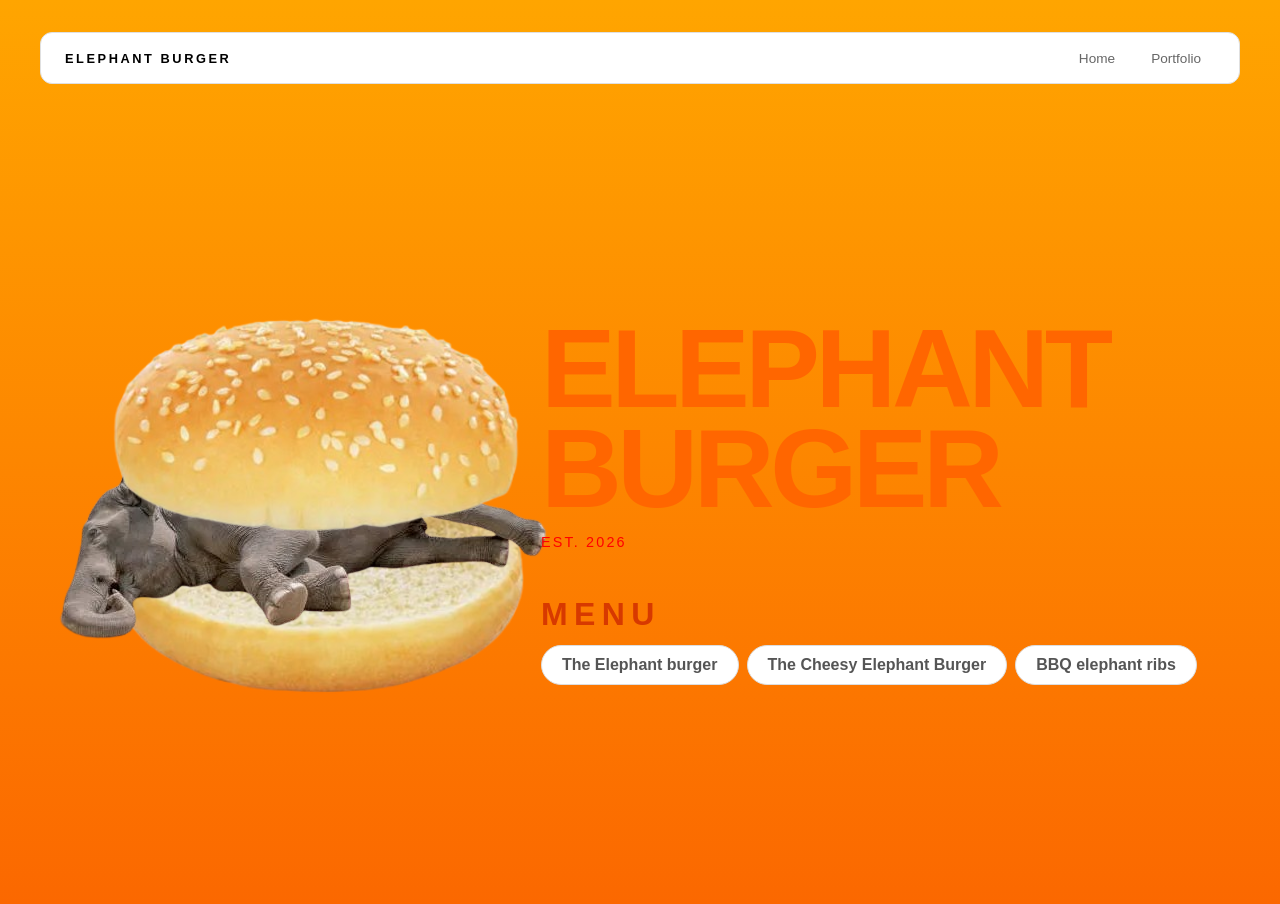
<file: index.html>
<!DOCTYPE html>
<html>
  <head>
    <title>Elephant burger</title>
    <link rel="stylesheet" href="style.css">
    <link rel="icon" type="image/png" sizes="32x32" href="2026_06_03_0f5_Kleki.png">
  </head>

  <body>
    <!-- All content goes here -->
    <div id="all-contents">
      <nav>
    <h1>Elephant burger</h1>
    <ul id="nav-ul">
      <li class="nav-li"><a href="index.html">Home</a></li>
      <li class="nav-li"><a href="portfolio.html">Portfolio</a></li>
    </ul>
  </nav>
       <main>
          <div class="sidebar"> 
            <img class="sidebar-img" src="2026_06_03_0f5_Kleki.png" alt="my image">
          </div>
          <div class="content">
            <h2>Elephant Burger</h2>
            <p>Est. 2026</p>
            <div id="interests">
              <h3>Menu</h3>
                <ul>
                  <li>The Elephant burger</li>
                  <li>The Cheesy Elephant Burger</li>
                  <li> BBQ elephant ribs</li>
                </ul>
            </div>
          </div>
       </main>
    </div>
  </body>
</html>
</file>
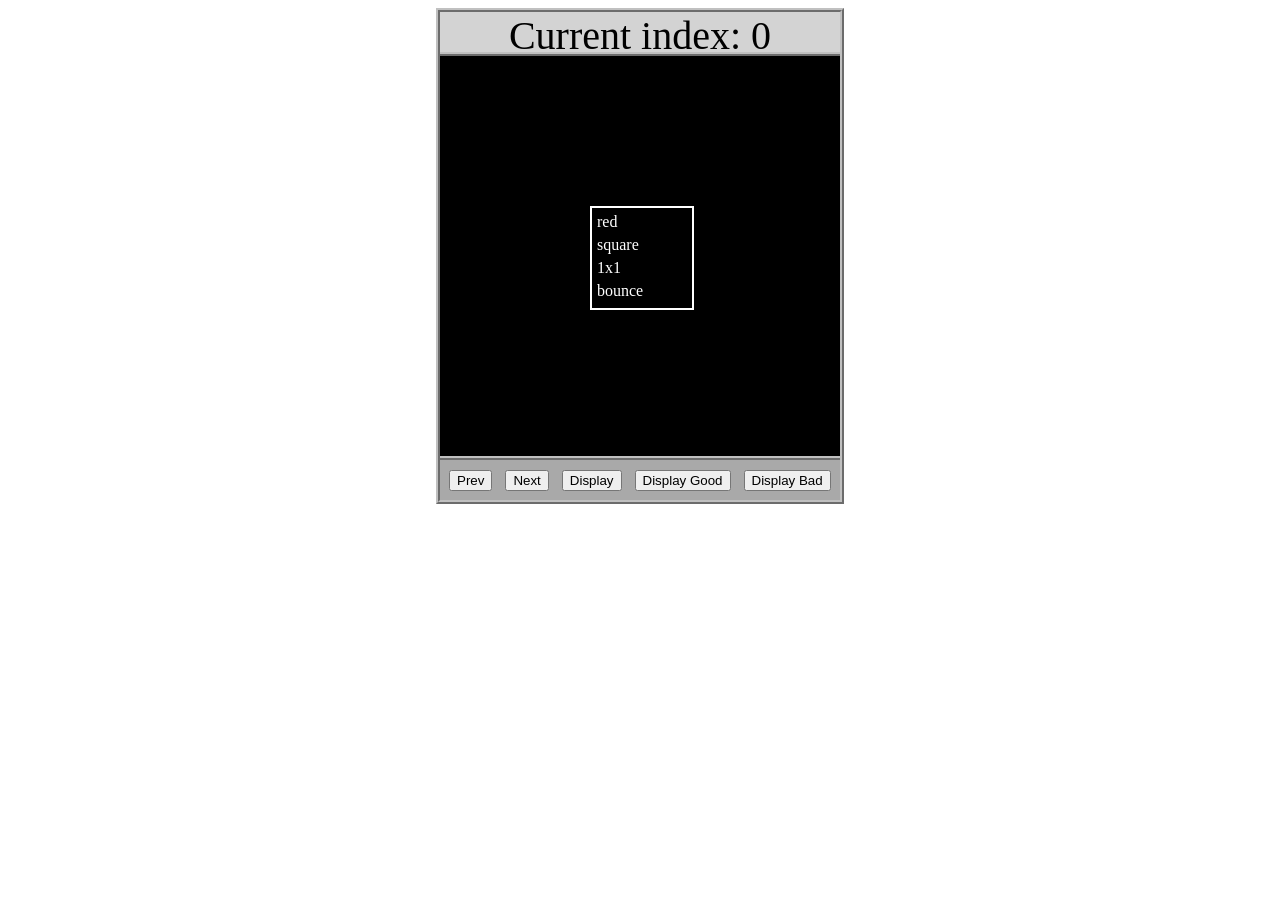
<file: asd-projects/data-shapes/index.html>
<!DOCTYPE html>
<html>
  <head>
    <meta charset="utf-8" />
    <meta name="viewport" content="width=device-width" />
    <title>Data Shapes</title>
    <link rel="stylesheet" href="index.css" />
    <script src="https://code.jquery.com/jquery-3.1.0.js"></script>
    <script src="index.js"></script>
  </head>
  <body>
    <div id="board">
      <div id="info-bar">Current index: 0</div>
      <div id="shape-container">
        <div id="shape"></div>
      </div>
      <div id="button-box">
        <button id="cycle-left">Prev</button>
        <button id="cycle-right">Next</button>
        <button id="execute1">Display</button>
        <button id="execute2">Display Good</button>
        <button id="execute3">Display Bad</button>
      </div>
    </div>
  </body>
</html>
</file>
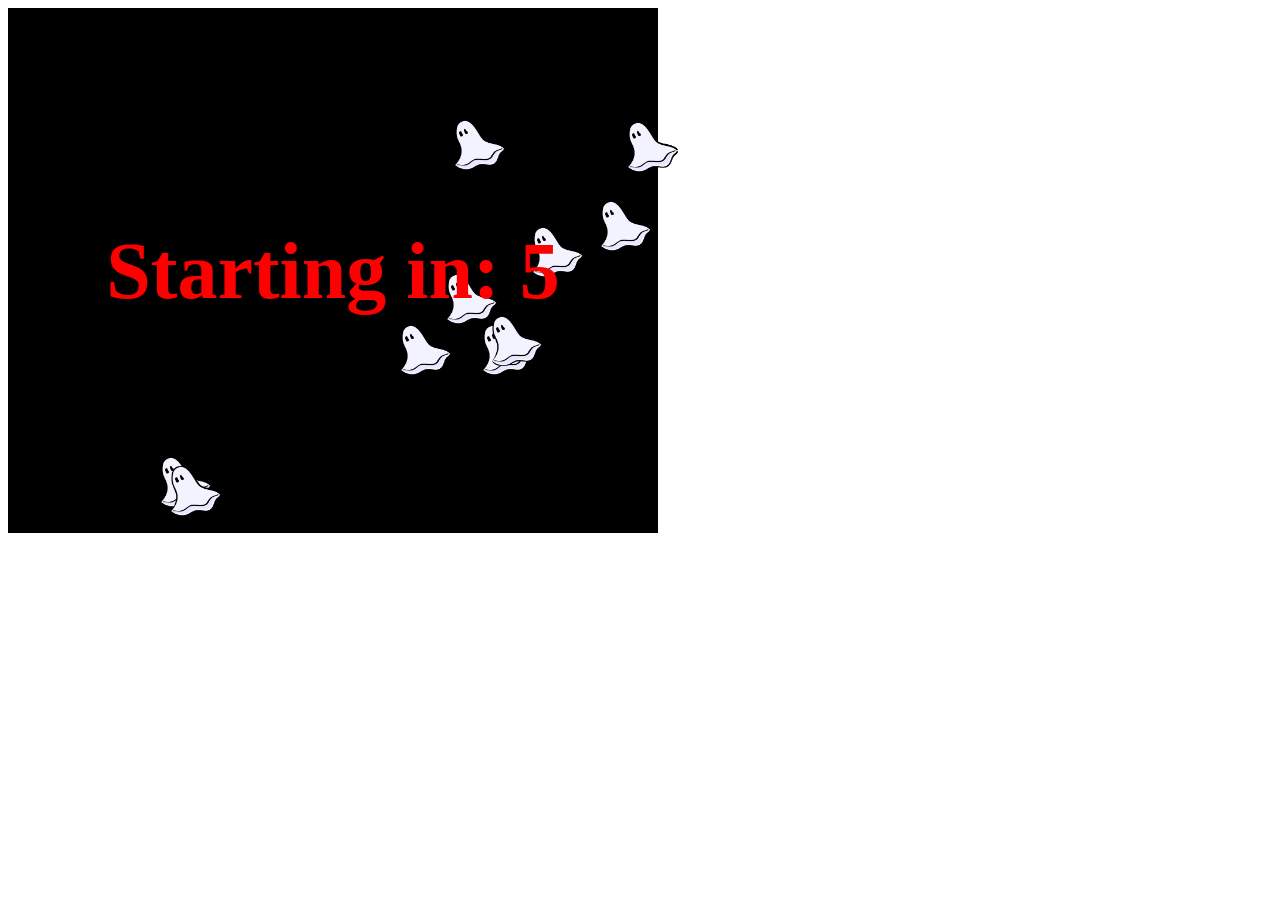
<file: asd-projects/debugging-exercise/index.html>
<!DOCTYPE html>
<html>
<head>
    <meta charset="utf-8">
    <meta name="viewport" content="width=device-width">
    <title>Debugger Exercise</title>
    <link rel="stylesheet" href="index.css">
    <script src="https://code.jquery.com/jquery-3.1.0.js"></script>
    <script src="index.js"></script>
</head>
<body>
    <div id="board">

    </div>
</body>
</html>
</file>
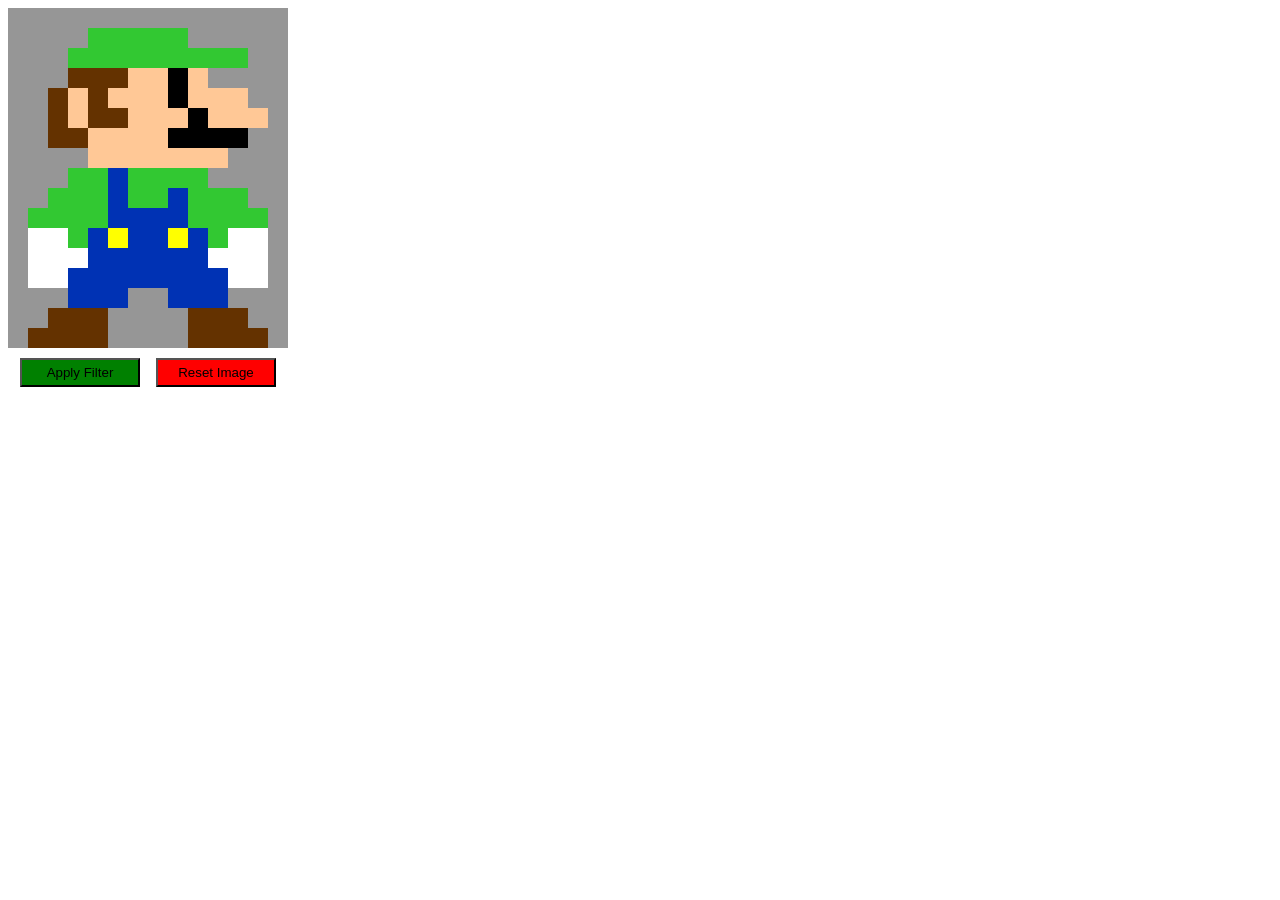
<file: asd-projects/image-filtering/index.html>
<!DOCTYPE html>
<html>
  <head>
    <script src="https://code.jquery.com/jquery-3.1.0.js"></script>
    <meta charset="utf-8" />
    <meta name="viewport" content="width=device-width" />
    <link rel="stylesheet" href="index.css" />
    <script src="image.js"></script>
    <script src="index.js"></script>
    <title>Image Filtering</title>
  </head>
  <body>
    <div id="display"></div>
    <div id="button-box">
      <button id="apply">Apply Filter</button>
      <button id="reset">Reset Image</button>
    </div>
  </body>
</html>
</file>
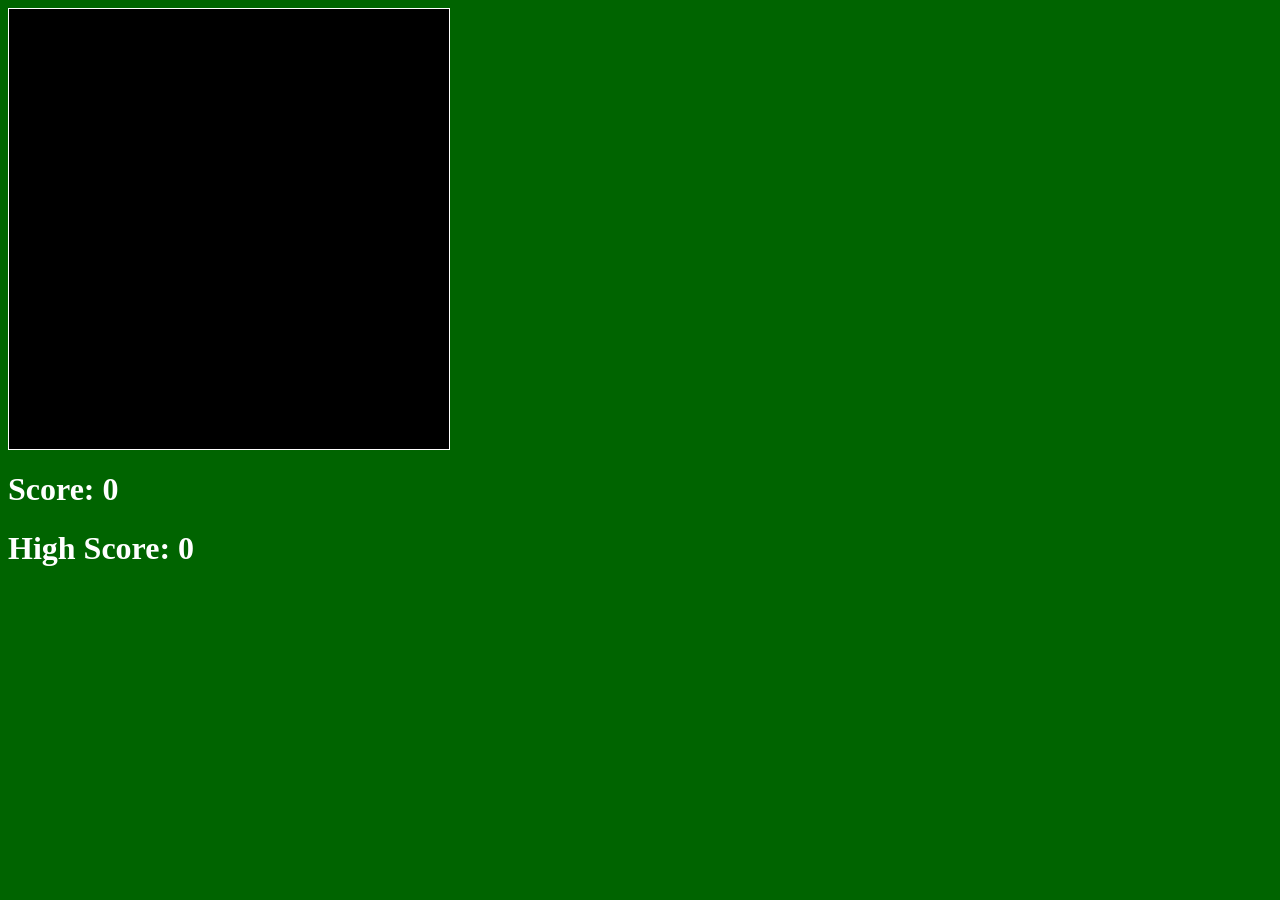
<file: asd-projects/snake/index.html>
<!DOCTYPE html>
<html>

  <head>
    <title>Snake</title>
    <!--Link jQuery and CSS here-->
    <link rel="stylesheet" type="text/css" href="index.css" />
<script src="jquery.min.js"></script>

  </head>
  <body>
   <div id="board"></div>
<h1 id="score">Score: 0</h1>
<h1 id="highScore">High Score: 0</h1>
 
  </body>
  
  <!-- Link index.js here -->
  <script src="index.js"></script>

</html>
</file>
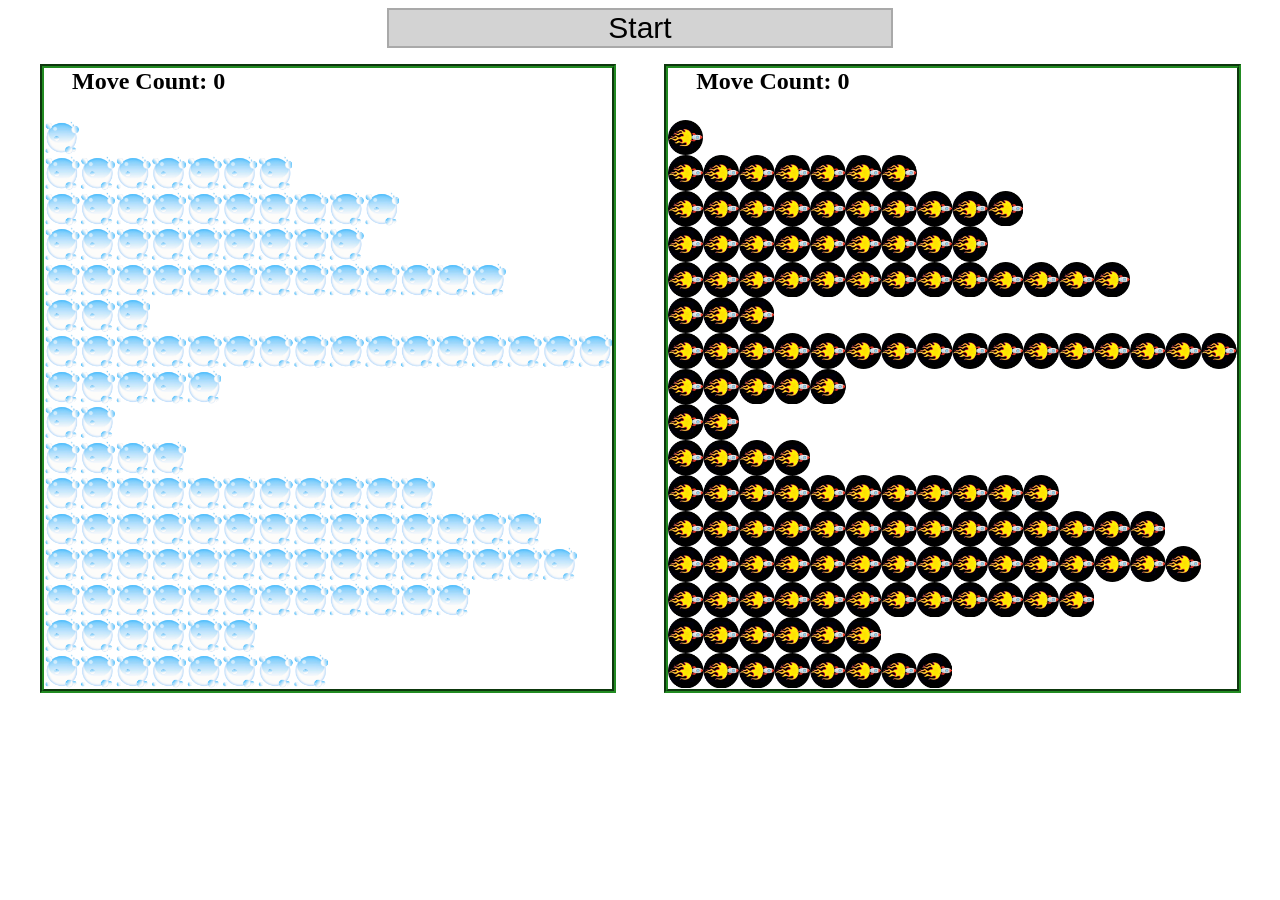
<file: asd-projects/sorting/index.html>
<!DOCTYPE html>
<html>
<head>
    <script src="https://code.jquery.com/jquery-3.1.0.js"></script>    
    <meta charset="utf-8">
    <meta name="viewport" content="width=device-width">
    <link rel="stylesheet" href="index.css">
    <script src="setup.js"></script>
    <script src="index.js"></script>
    <script src="run.js"></script>
    <title>Sorting</title>
</head>
<body>
    <div id="fullContainer">
        <div id="buttonContainer">
          <button id="goButton">Start</button>
        </div>
        <div id="sortContainer">
            <div class="subContainer" id="bubbleArea">
                <h2 id="bubbleCounter">Move Count: 0</h2>
                <div id="displayBubble">

                </div>
            </div>

            <div class="subContainer" id="quickArea">
                <h2 id="quickCounter">Move Count: 0</h2>
                <div id="displayQuick">

                </div>
            </div>
        </div>
    </div>
</body>
</html>
</file>
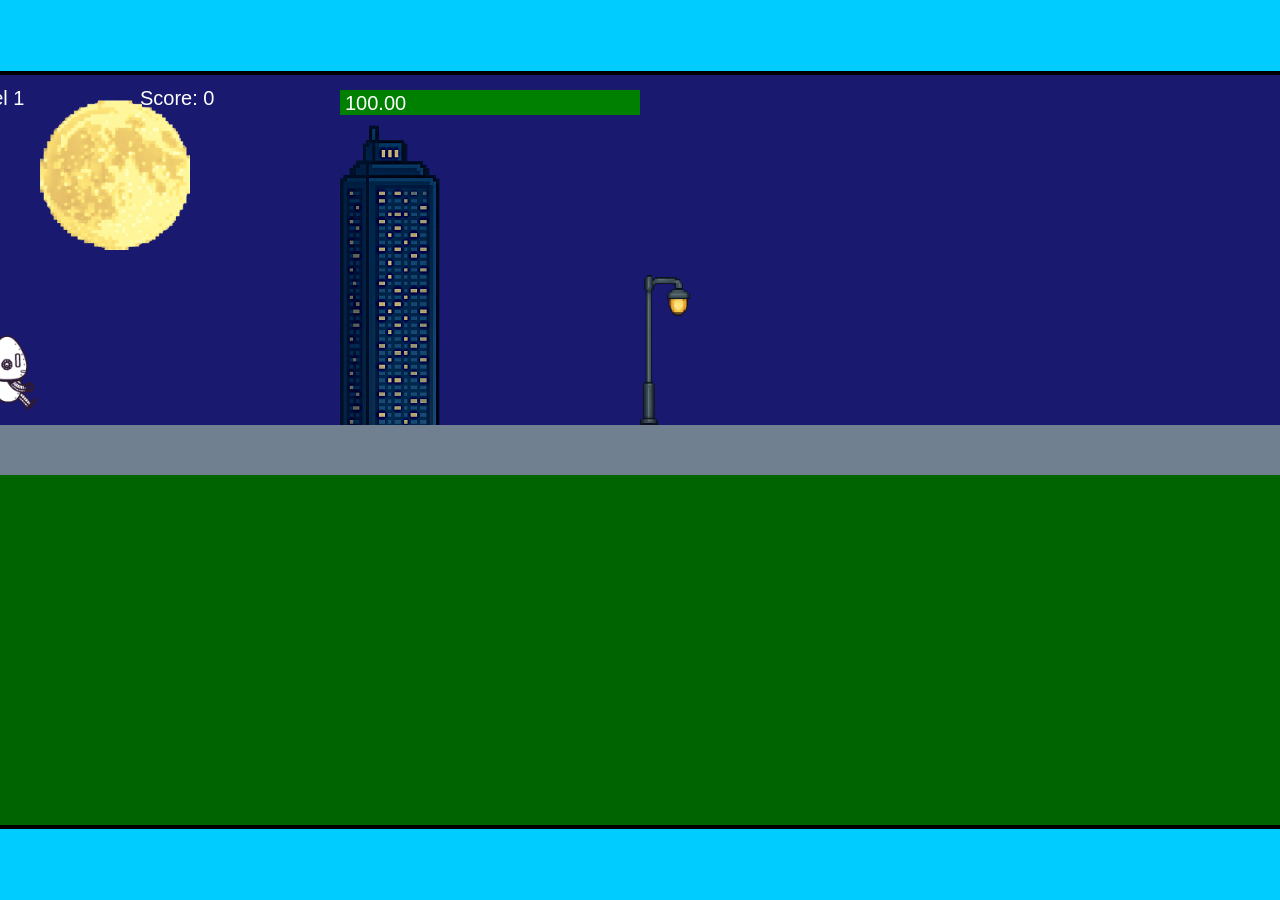
<file: fsd-projects/runtime/index.html>
<!DOCTYPE html>
<html lang="en">
  <head>
    <meta charset="UTF-8" />
    <meta name="viewport" content="width=device-width, initial-scale=1.0" />
    <title>Runtime Neo</title>
    <link rel="stylesheet" href="runtime.css" />
    <script src="https://code.jquery.com/jquery-3.1.0.js"></script>
    <script src="setup.js"></script>
    <script src="levels.js"></script>
    <script src="scenery.js"></script>
    <script src="student.js"></script>
    <script src="main.js"></script>
  </head>
  <body id="body">
    <canvas id="gameCanvas" width="1400" height="750"></canvas>
    <img id="player" src="images/halle.png" />
    <img id="projectile" src="images/projectile.png" />
    <img id="basicPlatform" src="images/interactable/basicPlatform.png" />
    <img id="spikes" src="images/interactable/spikes.png" />
    <img id="bug" src="images/interactable/bug.png" />
    <img id="healthUp" src="images/interactable/healthUp.png" />
    <img id="flag" src="images/interactable/flag.png" />
    <img id="moon" src="images/backgrounds/moon.png" />
    <img id="building" src="images/backgrounds/building.png" />
    <img id="lamp" src="images/backgrounds/lamp.png" />
  </body>
</html>
</file>
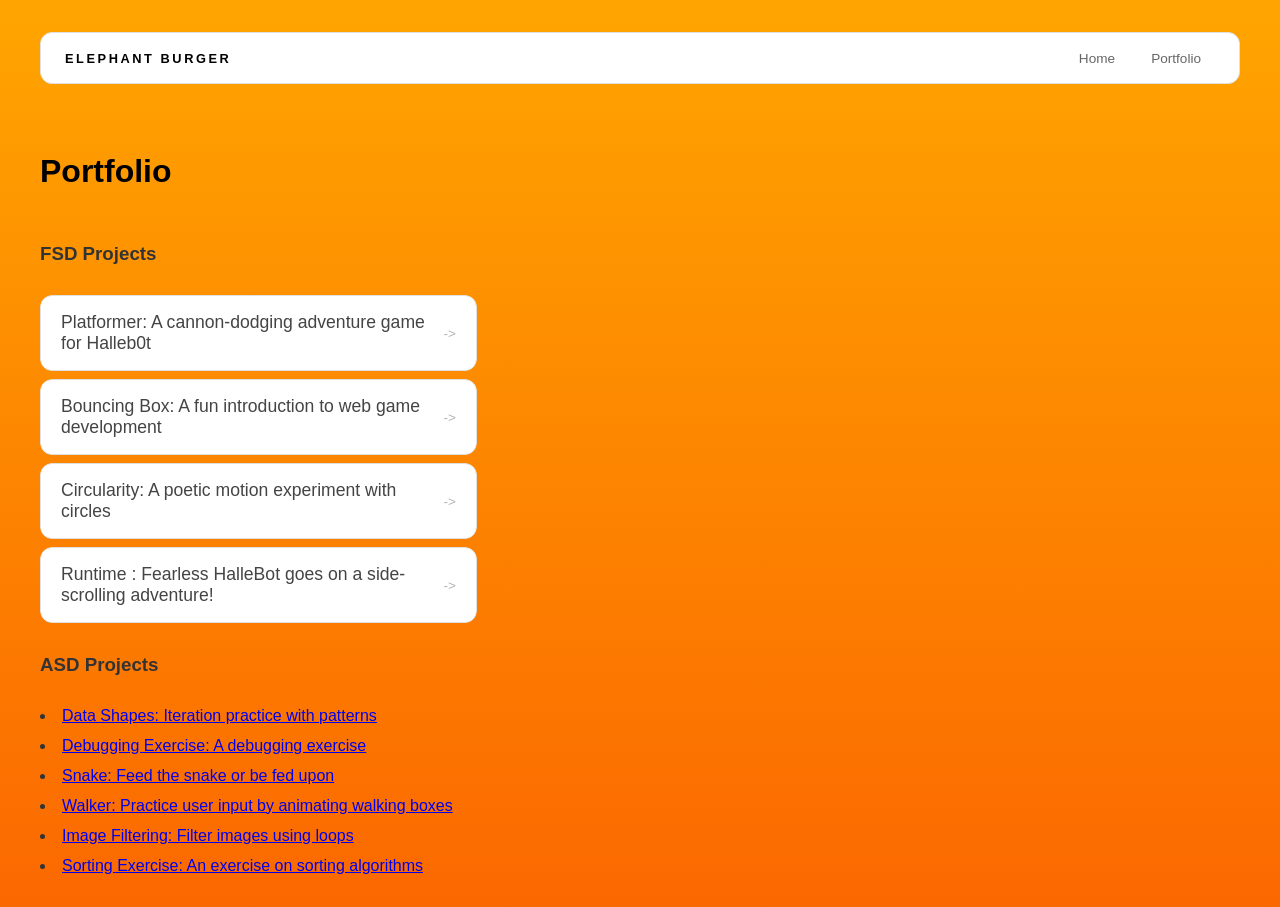
<file: portfolio.html>
<!DOCTYPE html>
<html>

<head>
  <title>elephant burger</title>
  <link rel="stylesheet" href="style.css" />
  <link rel="icon" type="image/png" sizes="32x32" href="2026_06_03_0f5_Kleki.png">
</head>

<body>
  <!-- All content goes here -->
  <div id="all-contents">
    <nav>
      <h1>Elephant burger</h1>
      <ul id="nav-ul">
        <li class="nav-li">
          <a href="index.html">Home</a>
        </li>
        <li class="nav-li">
          <a href="portfolio.html">Portfolio</a>
        </li>
      </ul>
    </nav>

    <main>
      <div class="content">
        <h1>Portfolio</h1>
        <h3>FSD Projects</h3>
        <ul id="portfolio">
          <li>
            <a href="fsd-projects/platformer/">Platformer: A cannon-dodging adventure game for Halleb0t</a>
          </li>
          <li>
            <a href="fsd-projects/bouncing-box/">Bouncing Box: A fun introduction to web game development</a>
          </li>
          <li>
            <a href="fsd-projects/circularity/">Circularity: A poetic motion experiment with circles</a>
          </li>
          <li>
            <a href="projects/runtime/">Runtime : Fearless HalleBot goes on a side-scrolling adventure!</a>
          </li>
        </ul>

        <!-- ASD Projects will go here -->
        <h3>ASD Projects</h3>
        <li><a href="asd-projects/data-shapes"> Data Shapes: Iteration practice with patterns</a></li>
        <li><a href="asd-projects/debugging-exercise"> Debugging Exercise: A debugging exercise</a></li>
        <li><a href="asd-projects/snake">Snake: Feed the snake or be fed upon</a></li>
        <li><a href="asd-projects/walker">Walker: Practice user input by animating walking boxes</a></li>
        <li><a href="asd-projects/image-filtering">Image Filtering: Filter images using loops</a></li>
        <li><a href="asd-projects/sorting">Sorting Exercise: An exercise on sorting algorithms</a></li>

      </div>
    </main>
  </div>
</body>

</html>
</file>
<file: style.css>
* {
    box-sizing: border-box;
}

body {
    margin: 0;
    background: linear-gradient(to top, rgb(251, 104, 0), orange );
    color: #333;
    font-family: "Helvetica Neue", Arial, sans-serif;
}

#all-contents {
    max-width: 1500px;
    min-height: 100vh;
    margin: 0 auto;
    padding: 32px 40px;
}

main {
    display: grid;
    grid-template-columns: minmax(220px, 1fr) minmax(420px, 1.6fr);
    align-items: center;
    min-height: calc(100vh - 160px);
    gap: clamp(32px, 5vw, 80px);
}

.sidebar {
    width: 100%;
}

.content {
    display: flex;
    flex-direction: column;
    align-items: flex-start;
    gap: 12px;
}
h2 {
    margin: 0;
    font-size: clamp(4rem, 10vw, 7rem);
    line-height: 0.9;
    font-weight: 900;
    letter-spacing: -0.04em;
    text-transform: uppercase;
    color: #ff6600; /*bright accent*/
}

.content > p {
    margin: 0;
    color: #ff0000;
    font-size: 0.9rem;
    text-transform: uppercase;
    letter-spacing: 0.15em;
    line-height: 1.4;
}
#interests {
    margin-top: 32px;
    width: 100%;
}

#interests h3 {
    margin: 0 0 12px;
    font-size: 2rem;
    font-weight: 900;
    text-transform: uppercase;
    letter-spacing: 0.2em;
    color: #d73900;
}

#interests ul {
    list-style: none;
    margin: 0;
    padding: 0;
    display: flex;
    flex-wrap: wrap;
    gap: 8px;
}

#interests li {
    color: #555;
    font-size: 1rem;
    font-weight: 600;
    padding: 10px 20px;
    background: #fff;
    border: 1px solid #ddd;
    border-radius: 100px;
    transition: background 0.25s ease, color 0.25s ease, transform 0.25s ease;
    cursor: default;
}

#interests li:hover {
    background: #000;
    color: #fff;
    border-color: #000;
    transform: translateY(-2px);
}
nav {
    display: flex;
    justify-content: space-between;
    align-items: center;
    margin-bottom: 48px;
    padding: 16px 24px;
    background: #fff;
    border: 1px solid #e0e0e0;
    border-radius: 12px;
}

nav h1 {
    margin: 0;
    font-size: 0.8rem;
    font-weight: 700;
    text-transform: uppercase;
    letter-spacing: 0.2em;
    color: #000;
}

#nav-ul {
    list-style: none;
    display: flex;
    gap: 8px;
    margin: 0;
    padding: 0;
}

.nav-li a {
    color: #666;
    text-decoration: none;
    font-size: 0.85rem;
    font-weight: 500;
    padding: 6px 14px;
    border-radius: 8px;
    transition: background 0.25s ease, color 0.25s ease;
}

.nav-li a:hover {
    background: #000;
    color: #fff;
}
/* Portfolio styles */
.content h1 {
  color: black;
}

#portfolio {
  list-style: none;
  margin: 0;
  padding: 0;
  width: 100%;
  display: flex;
  flex-direction: column;
  gap: 8px;
}

#portfolio li {
  border-radius: 12px;
  overflow: hidden;
}

#portfolio a {
  display: flex;
  justify-content: space-between;
  align-items: center;
  text-decoration: none;
  color: #444;
  padding: 16px 20px;
  font-size: 1.1rem;
  font-weight: 500;
  background: #fff;
  border: 1px solid #e0e0e0;
  border-radius: 12px;
  transition: background 0.25s ease, color 0.25s ease, transform 0.25s ease;
}

#portfolio a:hover {
  background: #000;
  color: #fff;
  transform: translateX(4px);
}

#portfolio a::after {
  content: "->";
  font-size: 0.85rem;
  opacity: 0.4;
  transition: opacity 0.25s ease;
  white-space: nowrap;
}

#portfolio a:hover::after {
  opacity: 1;
}
</file>
<file: asd-projects/data-shapes/index.css>
#board {
  width: 400px;
  margin: auto;
  border: silver ridge 4px;
}

#info-bar {
  width: 400px;
  height: 40px;
  background: lightgray;
  font-size: 40px;
  text-align: center;
}

#shape-container {
  width: 400px;
  height: 400px;
  background: black;
  border-top: silver ridge 4px;
  border-bottom: silver ridge 4px;
}

#button-box {
  width: 400px;
  height: 40px;
  background: darkgray;
}

#shape {
  color: white;
  width: 100px;
  height: 100px;
  position: relative;
  top: 150px;
  left: 150px;
  border: white solid 2px;
  display: block;
}

button {
  width: auto;
  height: auto;
  margin: auto;
  margin-top: 10px;
  margin-left: 9px;
}

p {
  margin: 5px;
}
</file>
<file: asd-projects/debugging-exercise/index.css>
#board {
  background: black;
  width: 650px;
  height: 525px;
  left: 0px;
  top: 0px;
}

.ghost {
  width: 50px;
  height: 50px;
  z-index: 100;
  position: absolute;
}
</file>
<file: asd-projects/image-filtering/index.css>
.square {
  width: 20px;
  height: 20px;
  position: absolute;
}

body > div {
  position: relative;
}

#button-box {
  position: relative;
  top: 350px;
}

button {
  width: 120px;
  padding: 5px;
  margin-left: 12px;
}

#apply {
  background: green;
}

#reset {
  background: red;
}
</file>
<file: asd-projects/snake/index.css>
body {
  background-color: darkgreen;
}

#board {
  width: 440px;
  height: 440px;
  border: 1px solid white;
  background-color: black;
}

#score, #highScore {
  color: white;
}

.snake, .apple {
  display: block;
  width: 20px;
  height: 20px;
  position: absolute;
  user-select: none;
}

.snake {
  background-color: green;
  z-index: 2;
}

#snake-head {
  background-color: darkgreen;
}

.apple {
  background-color: red;
  z-index: 1;
}
</file>
<file: asd-projects/sorting/index.css>
#fullContainer {
    width:100%;
}
#buttonContainer {
    margin:auto;
    width: 40%;
}
#goButton {
    margin: auto;
    width: 100%;
    border: 2px darkgray double;
    background: lightgray;
    font-size: 30px;
}
#sortContainer {
    display: table;
    margin: 0 auto;
    width: 100%;
}
.subContainer {
    display: inline-block;
    width:45%;
    border: 4px forestgreen groove;
    margin-top: 1.25%;
}
#bubbleArea {
    margin-left: 2.5%;
}
#quickArea {
    margin-left: 3.75%;
}
.subContainer > h2 {
    margin-left: 5%;
    height: 32px;
    margin-top: 0;
}
.sortElement {
    background-position: center;
    background-repeat: repeat-x;
    position: absolute;
    left: 0px;
    margin: 0;
    padding: 0;
}
.subContainer > div {
    position: relative;
}
.bubbleElement {
    background: url('img/bubble.png');
    /*border: 2px aqua ridge;*/
}
.quickElement {
    background: url('img/quick.png');
    /*border: 2px firebrick ridge;*/
}
</file>
<file: fsd-projects/runtime/runtime.css>
/* runtime.css */
/* Styles for Runtime Neo auto-runner game */

img {
  display: none;
}

#gameCanvas {
  position: absolute;
  border: 4px solid #000;
  top: 50%;
  left: 50%;
  transform: translate(-50%, -50%);
}

body {
  margin: 0;
  background-color: #00ccff;
  font-family: Arial, sans-serif;
  text-align: center;
  overflow: hidden;
}
</file>
